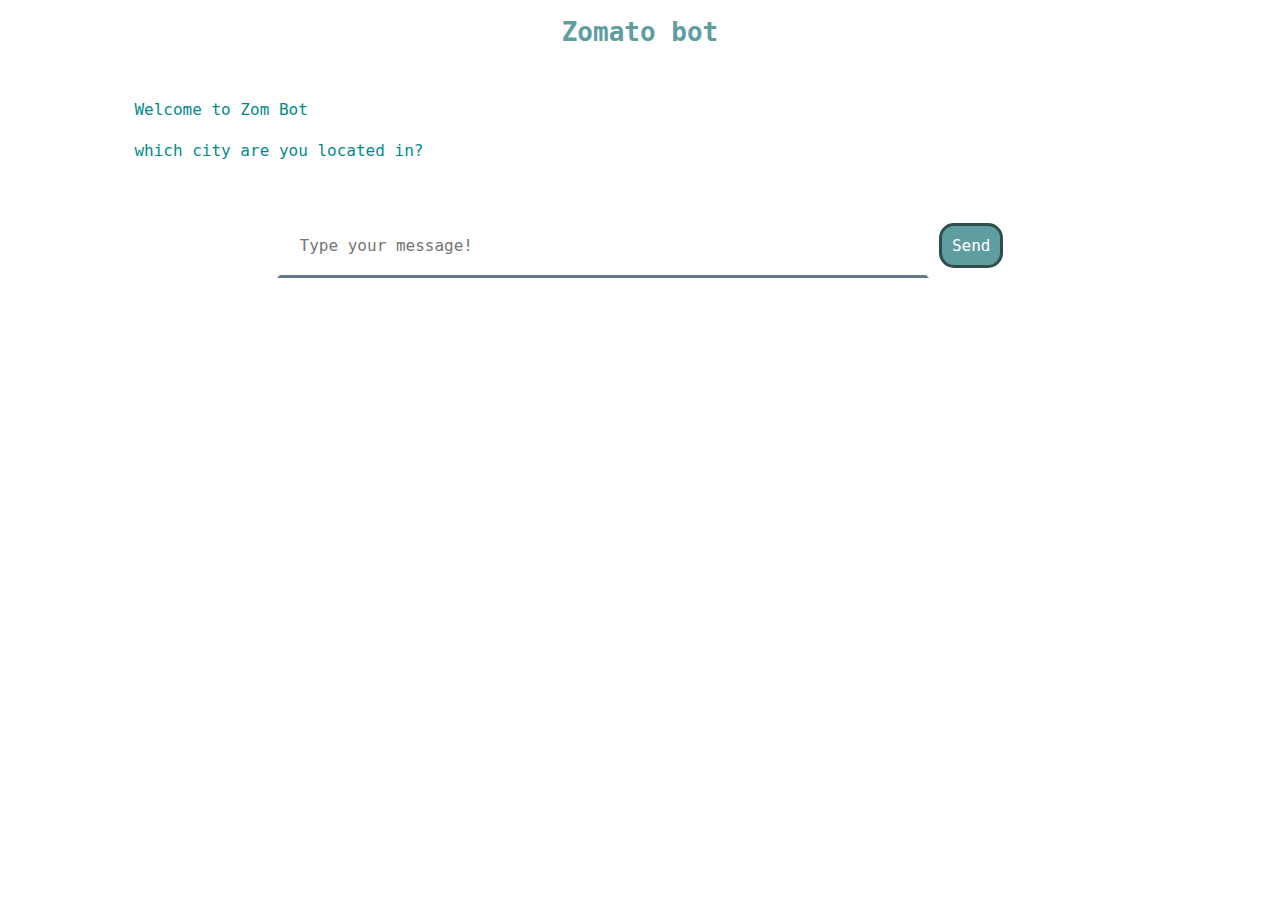
<file: templates/index.html>
<!DOCTYPE html>
<html lang="en">
<head>
    <meta charset="UTF-8">
    <title>Zoma Bot</title>
    <script src="http://code.jquery.com/jquery-3.5.1.js" integrity="sha256-QWo7LDvxbWT2tbbQ97B53yJnYU3WhH/C8ycbRAkjPDc=" crossorigin="anonymous"></script>
    <style>
        body{
            font-family: monospace;
        }
        #chatbox{
            margin-left: auto;
            margin-right: auto;
            width: 80%;
            margin-top: 50px;
        }
        .botText{
            font-family: monospace;
            font-size: 16px;
            text-align: left;
            line-height: 25px;
            color: darkcyan;
        }
        #userInput{
            font-family: monospace;
            font-size: 16px;
            margin-left: auto;
            margin-right: auto;
            width: 80%;
            text-align: center;
            margin-top: 50px;
            color: darkslategray;
        }
        #textInput{
            border: 3px solid white;
            border-bottom: 3px solid #657889;
            font-family: monospace;
            font-size: 16px;
            width: 60%;
            padding: 20px;
            color: darkslategrey;
        }
        #buttonInput{
            padding: 10px;
            font-family: monospace;
            font-size: 16px;
            border: 3px solid darkslategrey;
            background-color: cadetblue;
            color: white;
            border-radius: 15px;


        }
        h1{
            text-align: center;
            color: cadetblue;
        }
    </style>
</head>
<body>
<h1>Zomato bot</h1>
<div>
    <div id="chatbox">
    <p class="botText"><span>Welcome to Zom Bot</span></p>
        <p class="botText"><span>which city are you located in?</span></p>
    </div>
    <div id="userInput">
        <input id="textInput" type="text" name="userMessage" placeholder="Type your message!">
        <input id="buttonInput" type="submit" value="Send"/>
</div>

<script>
    function getUserResponse(){
        var userText = $('#textInput').val();
        var userHTML = "<p class='userText'><span>"+userText+"</span></p>";
        $('#textInput').val("");
        $('#chatbox').append(userHTML);
        document.getElementById("userInput").scrollIntoView({block:'start',behavior:'smooth'});
        $.get("/get_restaurants",{userMessage: userText}).done(function(data){
            var botHTML = "<p class='botText'><span>"+data+"</span></p>"
            $('#chatbox').append(botHTML);

        });
    }

    $("#textInput").keypress(function(e){
        if(e.which == 13){
            getUserResponse();
        }
    });
    $("#buttonInput").click(function (){
        getUserResponse();
    })






</script>




</body>
</html>
</file>
